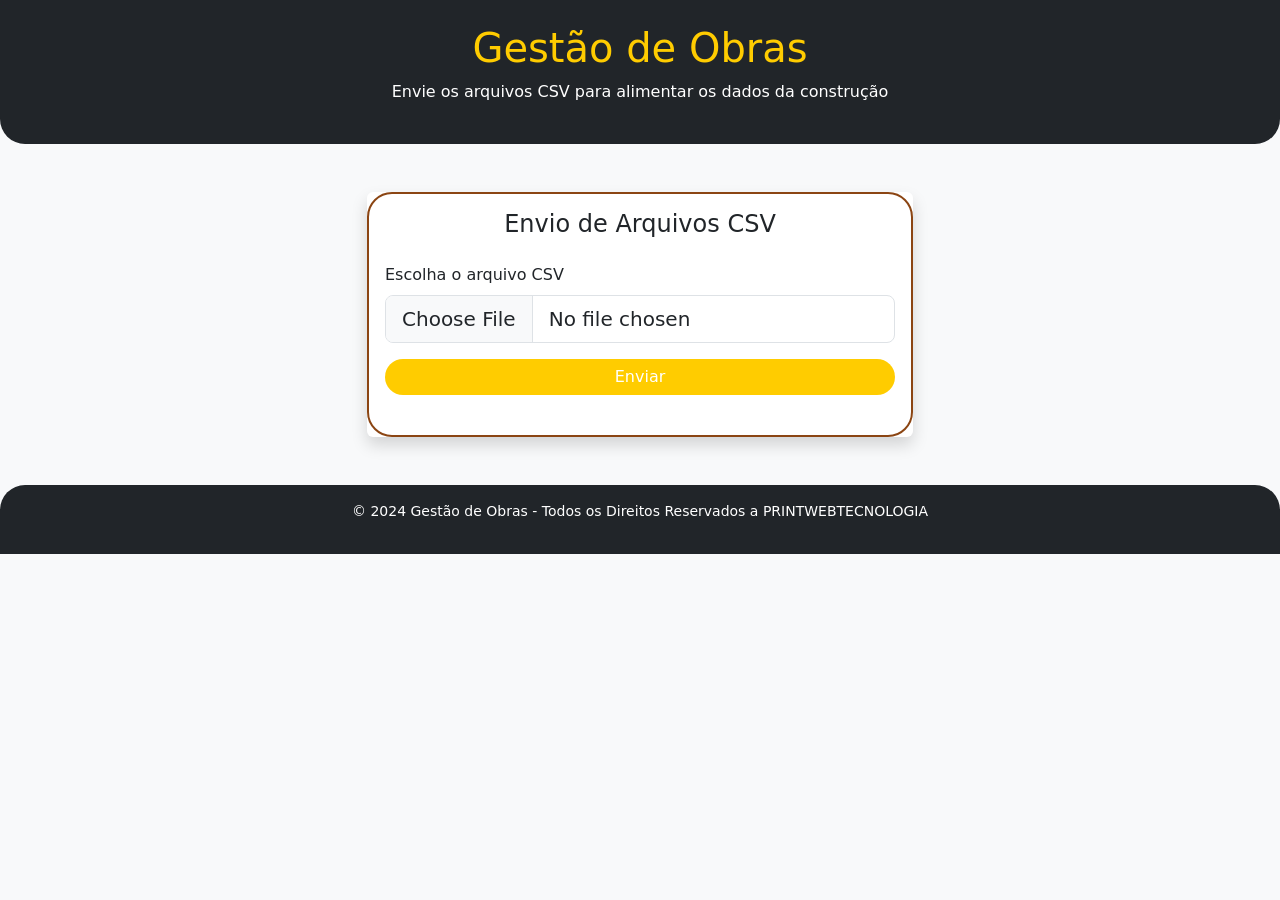
<file: GestãoDeObras_EB/index.html>
<!DOCTYPE html>
<html lang="pt-br">
<head>
  <meta charset="UTF-8">
  <meta name="viewport" content="width=device-width, initial-scale=1.0">
  <meta http-equiv="X-UA-Compatible" content="ie=edge">
  <title>Construção Civil - Upload de Dados</title>
  
  <!-- Bootstrap CSS -->
  <link href="https://cdn.jsdelivr.net/npm/bootstrap@5.3.0/dist/css/bootstrap.min.css" rel="stylesheet">

  <!-- Custom CSS -->
  <link rel="stylesheet" href="styles.css">
</head>
<body>

  <!-- Cabeçalho -->
  <header class="bg-dark text-white text-center py-4">
    <h1>Gestão de Obras</h1>
    <p>Envie os arquivos CSV para alimentar os dados da construção</p>
  </header>

  <!-- Corpo do Site -->
  <main class="container my-5">
    <div class="row justify-content-center">
      <div class="col-md-6 col-sm-12">
        <div class="card shadow rounded border-0">
          <div class="card-body">
            <h4 class="text-center text-dark mb-4">Envio de Arquivos CSV</h4>
            <form id="uploadForm">
              <div class="mb-3">
                <label for="csvFile" class="form-label">Escolha o arquivo CSV</label>
                <input class="form-control form-control-lg" type="file" id="csvFile" accept=".csv" required>
              </div>
              <div class="d-grid">
                <button type="submit" class="btn btn-warning text-white rounded-pill">Enviar</button>
              </div>
            </form>
            <div id="result" class="mt-4"></div>
          </div>
        </div>
      </div>
    </div>
  </main>

  <!-- Rodapé -->
  <footer class="bg-dark text-white text-center py-3 mt-5">
    <p>&copy; 2024 Gestão de Obras - Todos os Direitos Reservados a PRINTWEBTECNOLOGIA</p>
  </footer>

  <!-- Bootstrap JS -->
  <script src="https://cdn.jsdelivr.net/npm/bootstrap@5.3.0/dist/js/bootstrap.bundle.min.js"></script>

  <!-- JavaScript para upload de CSV -->
  <script src="script.js"></script>
</body>
</html>
</file>
<file: GestãoDeObras_EB/styles.css>
body {
    background-color: #f8f9fa;
  }
  
  header, footer {
    border-radius: 0 0 25px 25px;
  }
  
  .card {
    border-radius: 25px;
  }
  
  h1, h4 {
    color: #ffcc00;
  }
  
  .card-body {
    background-color: #fff;
    border-radius: 25px;
    border: 2px solid #8b4513; /* cor marrom */
  }
  
  .btn-warning {
    background-color: #ffcc00;
    border: none;
  }
  
  .btn-warning:hover {
    background-color: #e6b800;
  }
  
  footer {
    border-radius: 25px 25px 0 0;
    font-size: 14px;
  }
</file>
